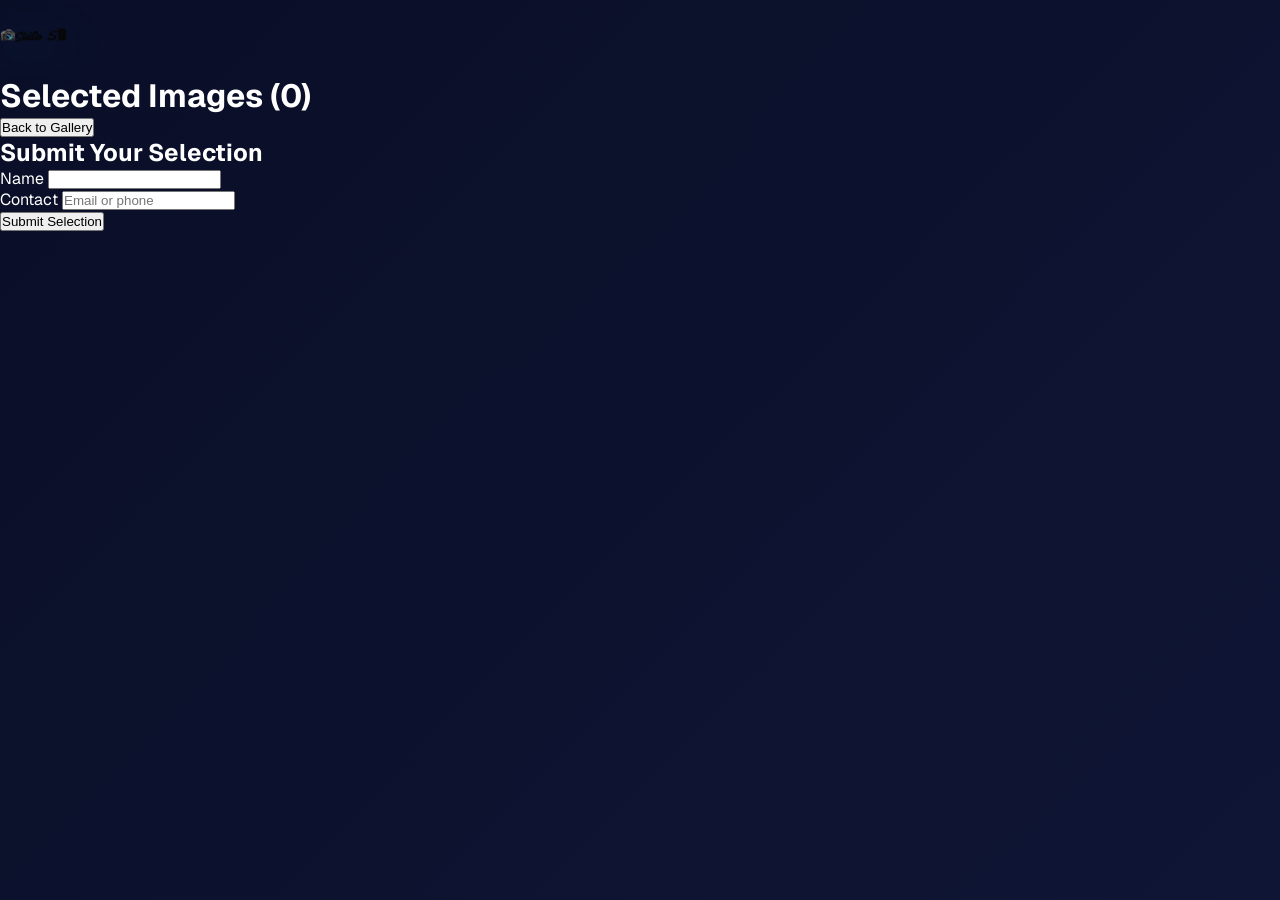
<file: selected.html>
<!DOCTYPE html>
<html lang="en" class="dark">
<head>
  <meta charset="UTF-8">
  <meta name="viewport" content="width=device-width, initial-scale=1.0, user-scalable=no, viewport-fit=cover">
  <meta name="apple-mobile-web-app-capable" content="yes">
  <meta name="apple-mobile-web-app-status-bar-style" content="black-translucent">
  <meta name="theme-color" content="#000000">
  <title>Selected Photos - Studio 5D Photography</title>
  <link rel="icon" type="image/png" href="img/favicon.png">
  <meta property="og:title" content="Selected Photos - Studio 5D Photography">
  <meta property="og:image" content="img/Select/IMG_4971.jpg">
  <link rel="stylesheet" href="style.css">
</head>
<body class="selected-page">
  <div class="selected">
    <div class="selected-header">
      <div class="header-top">
        <img src="img/logo.png" alt="Studio 5D Photography Logo" class="header-logo">
        <h1>Selected Images (<span id="selected-count">0</span>)</h1>
      </div>
      <button id="back-btn" class="back-btn">Back to Gallery</button>
    </div>

    <div id="selected-grid" class="selected-grid">
      <!-- Selected images will be loaded here -->
    </div>

    <div class="submission-form">
      <h2>Submit Your Selection</h2>
      <form id="submit-form" action="https://formspree.io/f/xkoarpkq" method="POST">
        <div class="form-group">
          <label for="name">Name</label>
          <input type="text" id="name" name="name" required>
        </div>
        <div class="form-group">
          <label for="contact">Contact</label>
          <input type="text" id="contact" name="contact" required placeholder="Email or phone">
        </div>
        <button type="submit" class="submit-btn">Submit Selection</button>
      </form>
    </div>
  </div>

  <script src="images.js"></script>
  <script src="script.js"></script>
</body>
</html>
</file>
<file: style.css>
/* ==================== MODERN 2026 DESIGN ==================== */

/* Import modern fonts */
@import url('https://fonts.googleapis.com/css2?family=Geist:wght@400;500;600;700;800&family=Geist+Mono:wght@400;500&display=swap');

/* ==================== RESET & VARIABLES ==================== */
:root {
  --primary: #00d9ff;
  --secondary: #ff006e;
  --accent: #8338ec;
  --bg-dark: #0a0e27;
  --bg-card: rgba(255, 255, 255, 0.05);
  --bg-hover: rgba(255, 255, 255, 0.08);
  --text-primary: #ffffff;
  --text-secondary: #b0b9c1;
  --border-color: rgba(255, 255, 255, 0.1);
  --shadow-lg: 0 20px 60px rgba(0, 0, 0, 0.3);
  --shadow-xl: 0 30px 80px rgba(0, 0, 0, 0.4);
  --transition: all 0.3s cubic-bezier(0.4, 0, 0.2, 1);
}

* {
  margin: 0;
  padding: 0;
  box-sizing: border-box;
  -webkit-user-select: none;
  -webkit-touch-callout: none;
  user-select: none;
}

html {
  scroll-behavior: smooth;
}

body {
  font-family: 'Geist', -apple-system, BlinkMacSystemFont, 'Segoe UI', sans-serif;
  background: linear-gradient(135deg, var(--bg-dark) 0%, #0f1635 100%);
  color: var(--text-primary);
  overflow-x: hidden;
  background-attachment: fixed;
  min-height: 100vh;
}

/* Prevent image selection and dragging */
img {
  -webkit-user-drag: none;
  -webkit-user-select: none;
  -webkit-touch-callout: none;
  user-select: none;
  pointer-events: auto;
  -webkit-filter: none;
}

.intro {
  position: relative;
  min-height: 100vh;
  overflow: hidden;
  display: flex;
  align-items: center;
  justify-content: center;
}

.intro-overlay {
  position: absolute;
  inset: 0;
  display: flex;
  flex-direction: column;
  justify-content: center;
  align-items: center;
  text-align: center;
  padding: 2rem;
  background: rgba(0, 0, 0, 0.45);
  backdrop-filter: blur(6px);
  z-index: 2;
  pointer-events: auto;
}

.intro-img {
  position: absolute;
  inset: 0;
  width: 100%;
  height: 100%;
  object-fit: cover;
  opacity: 0.92;
  filter: brightness(0.55);
  z-index: 1;
}

.intro-content {
  max-width: 680px;
  margin-bottom: 1.5rem;
}

.logo {
  font-size: clamp(2.5rem, 5vw, 4.25rem);
  letter-spacing: -0.05em;
  margin-bottom: 0.75rem;
  color: #ffffff;
}

.tagline {
  font-size: 1.05rem;
  color: rgba(255, 255, 255, 0.84);
  line-height: 1.6;
  margin: 0;
}

.enter-btn {
  display: inline-flex;
  align-items: center;
  justify-content: center;
  padding: 1rem 2rem;
  border: 2px solid rgba(0, 217, 255, 0.75);
  border-radius: 999px;
  background: rgba(0, 217, 255, 0.16);
  color: #ffffff;
  font-size: 1rem;
  font-weight: 700;
  cursor: pointer;
  transition: transform 0.25s ease, background 0.25s ease, border-color 0.25s ease;
  pointer-events: auto;
}

.enter-btn:hover,
.enter-btn:focus {
  background: rgba(0, 217, 255, 0.28);
  border-color: rgba(0, 217, 255, 1);
  transform: translateY(-2px);
}

/* ==================== ANIMATIONS ==================== */
@keyframes slideInDown {
  from {
    opacity: 0;
    transform: translateY(-20px);
  }
  to {
    opacity: 1;
    transform: translateY(0);
  }
}

@keyframes slideInUp {
  from {
    opacity: 0;
    transform: translateY(20px);
  }
  to {
    opacity: 1;
    transform: translateY(0);
  }
}

@keyframes fadeIn {
  from {
    opacity: 0;
  }
  to {
    opacity: 1;
  }
}

@keyframes glow {
  0%, 100% {
    box-shadow: 0 0 20px rgba(0, 217, 255, 0.3);
  }
  50% {
    box-shadow: 0 0 40px rgba(0, 217, 255, 0.5);
  }
}

@keyframes float {
  0%, 100% {
    transform: translateY(0px);
  }
  50% {
    transform: translateY(-10px);
  }
}

/* ==================== GALLERY CONTAINER ==================== */
.gallery {
  min-height: 100vh;
  display: flex;
  flex-direction: column;
  padding: 2rem;
  max-width: 100%;
  margin: 0 auto;
}

/* ==================== MODERN HEADER ==================== */
.gallery-header {
  animation: slideInDown 0.6s ease-out;
  margin-bottom: 3rem;
}

.header-container {
  display: flex;
  justify-content: space-between;
  align-items: center;
  gap: 2rem;
  flex-wrap: wrap;
  padding: 1.5rem 2rem;
  background: rgba(255, 255, 255, 0.02);
  backdrop-filter: blur(20px) saturate(180%);
  border: 1px solid var(--border-color);
  border-radius: 24px;
  box-shadow: 0 8px 32px rgba(0, 0, 0, 0.1);
  transition: var(--transition);
}

.header-container:hover {
  background: rgba(255, 255, 255, 0.04);
  border-color: rgba(0, 217, 255, 0.2);
  box-shadow: 0 8px 32px rgba(0, 217, 255, 0.1);
}

.header-brand {
  display: flex;
  align-items: center;
  gap: 1.5rem;
  flex: 1;
  min-width: 250px;
}

.header-logo {
  width: 70px;
  height: 70px;
  object-fit: contain;
  filter: drop-shadow(0 8px 24px rgba(0, 217, 255, 0.2));
  transition: var(--transition);
}

.header-logo:hover {
  filter: drop-shadow(0 8px 24px rgba(0, 217, 255, 0.4));
  transform: scale(1.05);
}

.brand-text {
  display: flex;
  flex-direction: column;
  gap: 0.25rem;
}

.brand-title {
  font-size: 2rem;
  font-weight: 800;
  letter-spacing: -1px;
  background: linear-gradient(135deg, var(--primary) 0%, var(--secondary) 100%);
  -webkit-background-clip: text;
  -webkit-text-fill-color: transparent;
  background-clip: text;
  margin: 0;
}

.brand-subtitle {
  font-size: 0.875rem;
  color: var(--text-secondary);
  font-weight: 500;
  margin: 0;
}

.header-controls {
  display: flex;
  align-items: center;
  gap: 1.5rem;
}

.selection-info {
  display: flex;
  align-items: center;
  gap: 1rem;
}

.selection-badge {
  display: flex;
  align-items: center;
  gap: 0.5rem;
  padding: 0.5rem 1rem;
  background: rgba(0, 217, 255, 0.1);
  border: 1px solid rgba(0, 217, 255, 0.3);
  border-radius: 12px;
  font-size: 0.875rem;
  font-weight: 600;
  color: var(--primary);
  animation: float 3s ease-in-out infinite;
}

/* Buttons */
.btn {
  display: inline-flex;
  align-items: center;
  gap: 0.5rem;
  padding: 0.75rem 1.5rem;
  border: none;
  border-radius: 12px;
  font-weight: 600;
  cursor: pointer;
  transition: var(--transition);
  font-size: 0.875rem;
  white-space: nowrap;
}

.btn-primary {
  background: linear-gradient(135deg, var(--primary) 0%, #00a8cc 100%);
  color: var(--bg-dark);
  box-shadow: 0 8px 24px rgba(0, 217, 255, 0.3);
}

.btn-primary:hover {
  transform: translateY(-2px);
  box-shadow: 0 12px 32px rgba(0, 217, 255, 0.5);
}

.btn-primary:active {
  transform: translateY(0);
}

.header-divider {
  height: 1px;
  background: linear-gradient(90deg, transparent, var(--border-color), transparent);
  margin-top: 1.5rem;
}

/* ==================== GALLERY CONTENT ==================== */
.gallery-content {
  flex: 1;
  animation: slideInUp 0.6s ease-out 0.1s both;
}

.gallery-grid {
  display: grid;
  grid-template-columns: repeat(auto-fill, minmax(450px, 1fr));
  gap: 1.5rem;
  margin-bottom: 2rem;
}

/* ==================== GALLERY ITEMS ==================== */
.gallery-item {
  position: relative;
  overflow: hidden;
  border-radius: 20px;
  cursor: pointer;
  transition: var(--transition);
  background: var(--bg-card);
  border: 1px solid var(--border-color);
  aspect-ratio: auto;
  min-height: 400px;
  group: initial;
}

.gallery-item:hover {
  transform: translateY(-8px);
  border-color: rgba(0, 217, 255, 0.4);
  box-shadow: 0 20px 60px rgba(0, 217, 255, 0.2);
}

.gallery-item::before {
  content: '';
  position: absolute;
  inset: 0;
  background: linear-gradient(135deg, rgba(0, 217, 255, 0.1) 0%, rgba(131, 56, 236, 0.1) 100%);
  opacity: 0;
  transition: opacity 0.3s ease;
  z-index: 5;
  pointer-events: none;
}

.gallery-item:hover::before {
  opacity: 1;
}

.gallery-item img {
  width: 100%;
  height: 100%;
  object-fit: cover;
  display: block;
  user-select: none;
  -webkit-user-drag: none;
  pointer-events: none;
  transition: var(--transition);
}

.gallery-item:hover img {
  transform: scale(1.08);
}

/* Image number badge */
.image-number {
  position: absolute;
  top: 1rem;
  left: 1rem;
  background: rgba(0, 0, 0, 0.6);
  backdrop-filter: blur(10px);
  border: 1px solid rgba(255, 255, 255, 0.1);
  color: var(--primary);
  padding: 0.5rem 0.75rem;
  border-radius: 8px;
  font-weight: 700;
  font-size: 0.875rem;
  z-index: 3;
}

/* Select button */
.select-btn {
  position: absolute;
  bottom: 1rem;
  right: 1rem;
  background: rgba(0, 0, 0, 0.4);
  backdrop-filter: blur(10px);
  color: white;
  border: 1px solid rgba(0, 217, 255, 0.3);
  padding: 0.6rem 1rem;
  border-radius: 8px;
  cursor: pointer;
  transition: var(--transition);
  font-weight: 600;
  font-size: 0.8rem;
  z-index: 3;
}

.select-btn:hover {
  background: rgba(0, 217, 255, 0.2);
  border-color: var(--primary);
  box-shadow: 0 0 20px rgba(0, 217, 255, 0.4);
}

.select-btn.selected {
  background: linear-gradient(135deg, var(--primary) 0%, #00a8cc 100%);
  border-color: var(--primary);
  color: var(--bg-dark);
  box-shadow: 0 8px 24px rgba(0, 217, 255, 0.4);
}

/* ==================== MODERN MODAL ==================== */
.modal {
  display: none;
  position: fixed;
  z-index: 1000;
  left: 0;
  top: 0;
  width: 100%;
  height: 100%;
  align-items: center;
  justify-content: center;
}

.modal-backdrop {
  position: absolute;
  inset: 0;
  background: rgba(0, 0, 0, 0.85);
  backdrop-filter: blur(10px);
  animation: fadeIn 0.3s ease;
}

.modal-content {
  position: relative;
  max-width: 95%;
  max-height: 95vh;
  background: rgba(10, 14, 39, 0.95);
  backdrop-filter: blur(20px);
  border: 1px solid var(--border-color);
  border-radius: 24px;
  padding: 1.5rem;
  box-shadow: var(--shadow-xl);
  z-index: 1001;
  animation: slideInUp 0.3s ease;
  display: flex;
  flex-direction: column;
  align-items: center;
  gap: 1rem;
}

.modal-header {
  position: relative;
  width: 100%;
  display: flex;
  justify-content: space-between;
  align-items: center;
  margin-bottom: 1rem;
}

.modal-number {
  background: linear-gradient(135deg, var(--primary) 0%, var(--accent) 100%);
  -webkit-background-clip: text;
  -webkit-text-fill-color: transparent;
  background-clip: text;
  font-weight: 700;
  font-size: 1.125rem;
}

.modal-close {
  background: rgba(255, 255, 255, 0.05);
  border: 1px solid var(--border-color);
  color: white;
  width: 40px;
  height: 40px;
  border-radius: 12px;
  cursor: pointer;
  display: flex;
  align-items: center;
  justify-content: center;
  transition: var(--transition);
  border: none;
  font-size: 1.5rem;
}

.modal-close:hover {
  background: rgba(255, 0, 110, 0.2);
  border-color: var(--secondary);
  color: var(--secondary);
}

.modal-content img {
  max-width: 100%;
  max-height: calc(95vh - 150px);
  object-fit: contain;
  border-radius: 16px;
  animation: slideInUp 0.3s ease;
  user-select: none;
}

/* ==================== MODERN FOOTER ==================== */
.footer {
  animation: slideInUp 0.6s ease-out 0.2s both;
  padding: 2rem;
  background: rgba(255, 255, 255, 0.02);
  backdrop-filter: blur(20px);
  border: 1px solid var(--border-color);
  border-radius: 20px;
  margin-top: 3rem;
}

.footer-content {
  display: grid;
  grid-template-columns: repeat(auto-fit, minmax(250px, 1fr));
  gap: 2rem;
  margin-bottom: 1.5rem;
}

.footer-section {
  text-align: center;
}

.footer-section p {
  font-size: 0.875rem;
  color: var(--text-secondary);
  line-height: 1.6;
}

.footer-section p:first-child {
  color: var(--text-primary);
  font-weight: 600;
  margin-bottom: 0.5rem;
}

.footer-subtitle {
  font-size: 0.8rem;
  color: var(--primary) !important;
}

.social-link {
  display: inline-flex;
  align-items: center;
  gap: 0.5rem;
  color: var(--primary);
  text-decoration: none;
  font-weight: 600;
  transition: var(--transition);
  padding: 0.5rem 1rem;
  border-radius: 8px;
  background: rgba(0, 217, 255, 0.1);
  border: 1px solid rgba(0, 217, 255, 0.2);
}

.social-link:hover {
  background: rgba(0, 217, 255, 0.2);
  border-color: var(--primary);
  transform: translateY(-2px);
  box-shadow: 0 8px 20px rgba(0, 217, 255, 0.2);
}

.footer-divider {
  height: 1px;
  background: linear-gradient(90deg, transparent, var(--border-color), transparent);
  margin-bottom: 1rem;
}

.footer-copyright {
  text-align: center;
  font-size: 0.8rem;
  color: var(--text-secondary);
  opacity: 0.7;
}

/* ==================== RESPONSIVE DESIGN ==================== */
@media (max-width: 1200px) {
  .gallery-grid {
    grid-template-columns: repeat(auto-fill, minmax(380px, 1fr));
  }
}

@media (max-width: 768px) {
  .gallery {
    padding: 1rem;
  }

  .header-container {
    flex-direction: column;
    padding: 1.5rem;
  }

  .header-brand {
    width: 100%;
    justify-content: center;
  }

  .header-controls {
    width: 100%;
    justify-content: center;
  }

  .brand-title {
    font-size: 1.5rem;
  }

  .gallery-grid {
    grid-template-columns: repeat(auto-fill, minmax(300px, 1fr));
    gap: 1rem;
  }

  .gallery-item {
    min-height: 300px;
  }

  .modal-content {
    max-width: 100%;
    max-height: 100vh;
    padding: 1rem;
    border-radius: 16px;
  }

  .modal-content img {
    max-height: calc(100vh - 120px);
  }

  .footer-content {
    grid-template-columns: 1fr;
    gap: 1rem;
  }
}

@media (max-width: 480px) {
  .gallery-grid {
    grid-template-columns: 1fr;
    gap: 0.75rem;
  }

  .gallery-item {
    min-height: 250px;
  }

  .header-logo {
    width: 50px;
    height: 50px;
  }

  .brand-title {
    font-size: 1.25rem;
  }

  .brand-subtitle {
    font-size: 0.75rem;
  }

  .btn {
    padding: 0.5rem 1rem;
    font-size: 0.75rem;
  }

  .modal-content {
    padding: 1rem;
  }
}

/* ==================== UTILITY ANIMATIONS ==================== */
.gallery-item:nth-child(1) { animation: slideInUp 0.6s ease-out 0.1s both; }
.gallery-item:nth-child(2) { animation: slideInUp 0.6s ease-out 0.15s both; }
.gallery-item:nth-child(3) { animation: slideInUp 0.6s ease-out 0.2s both; }
.gallery-item:nth-child(4) { animation: slideInUp 0.6s ease-out 0.25s both; }
.gallery-item:nth-child(n+5) { animation: slideInUp 0.6s ease-out 0.3s both; }

/* ==================== SCROLLBAR STYLING ==================== */
::-webkit-scrollbar {
  width: 12px;
}

::-webkit-scrollbar-track {
  background: rgba(0, 0, 0, 0.1);
}

::-webkit-scrollbar-thumb {
  background: linear-gradient(180deg, var(--primary) 0%, var(--accent) 100%);
  border-radius: 6px;
}

::-webkit-scrollbar-thumb:hover {
  background: linear-gradient(180deg, var(--primary) 0%, var(--secondary) 100%);
}

/* Audio elements hidden */
audio {
  display: none;
}
</file>
